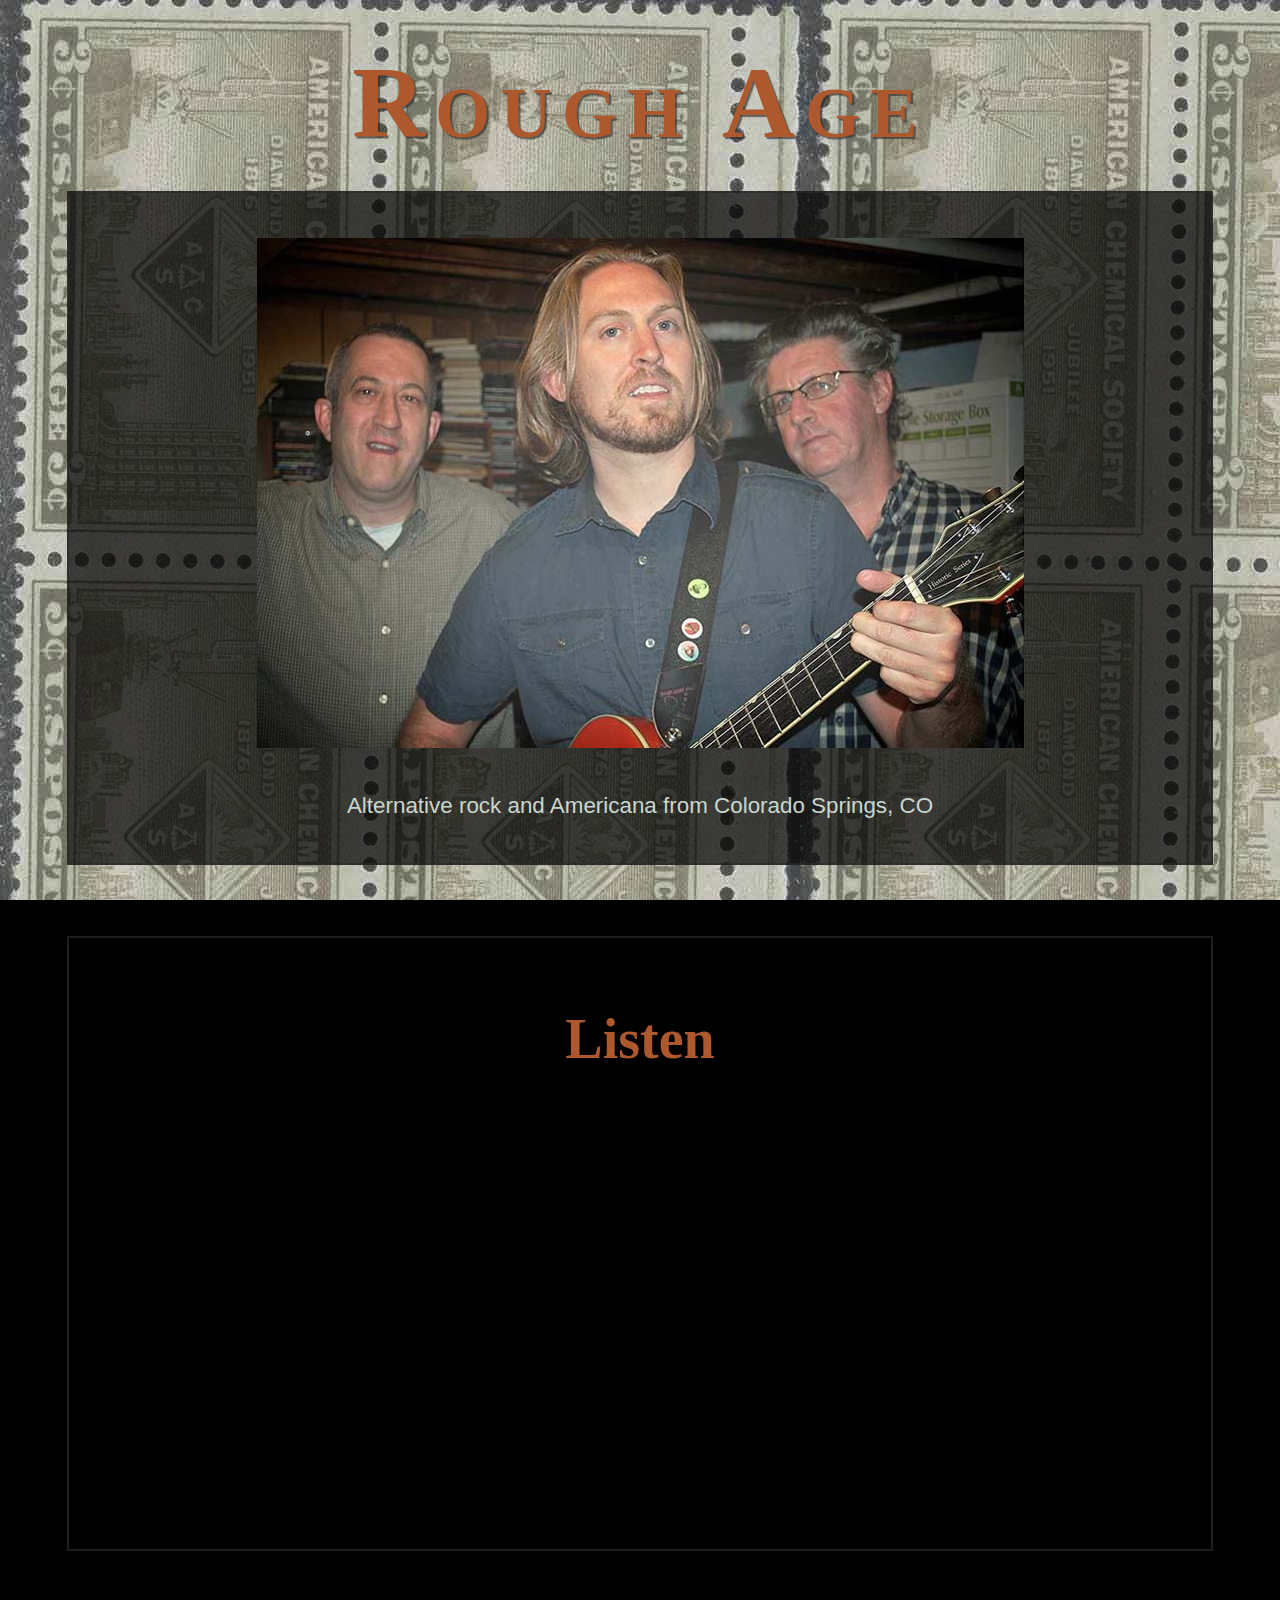
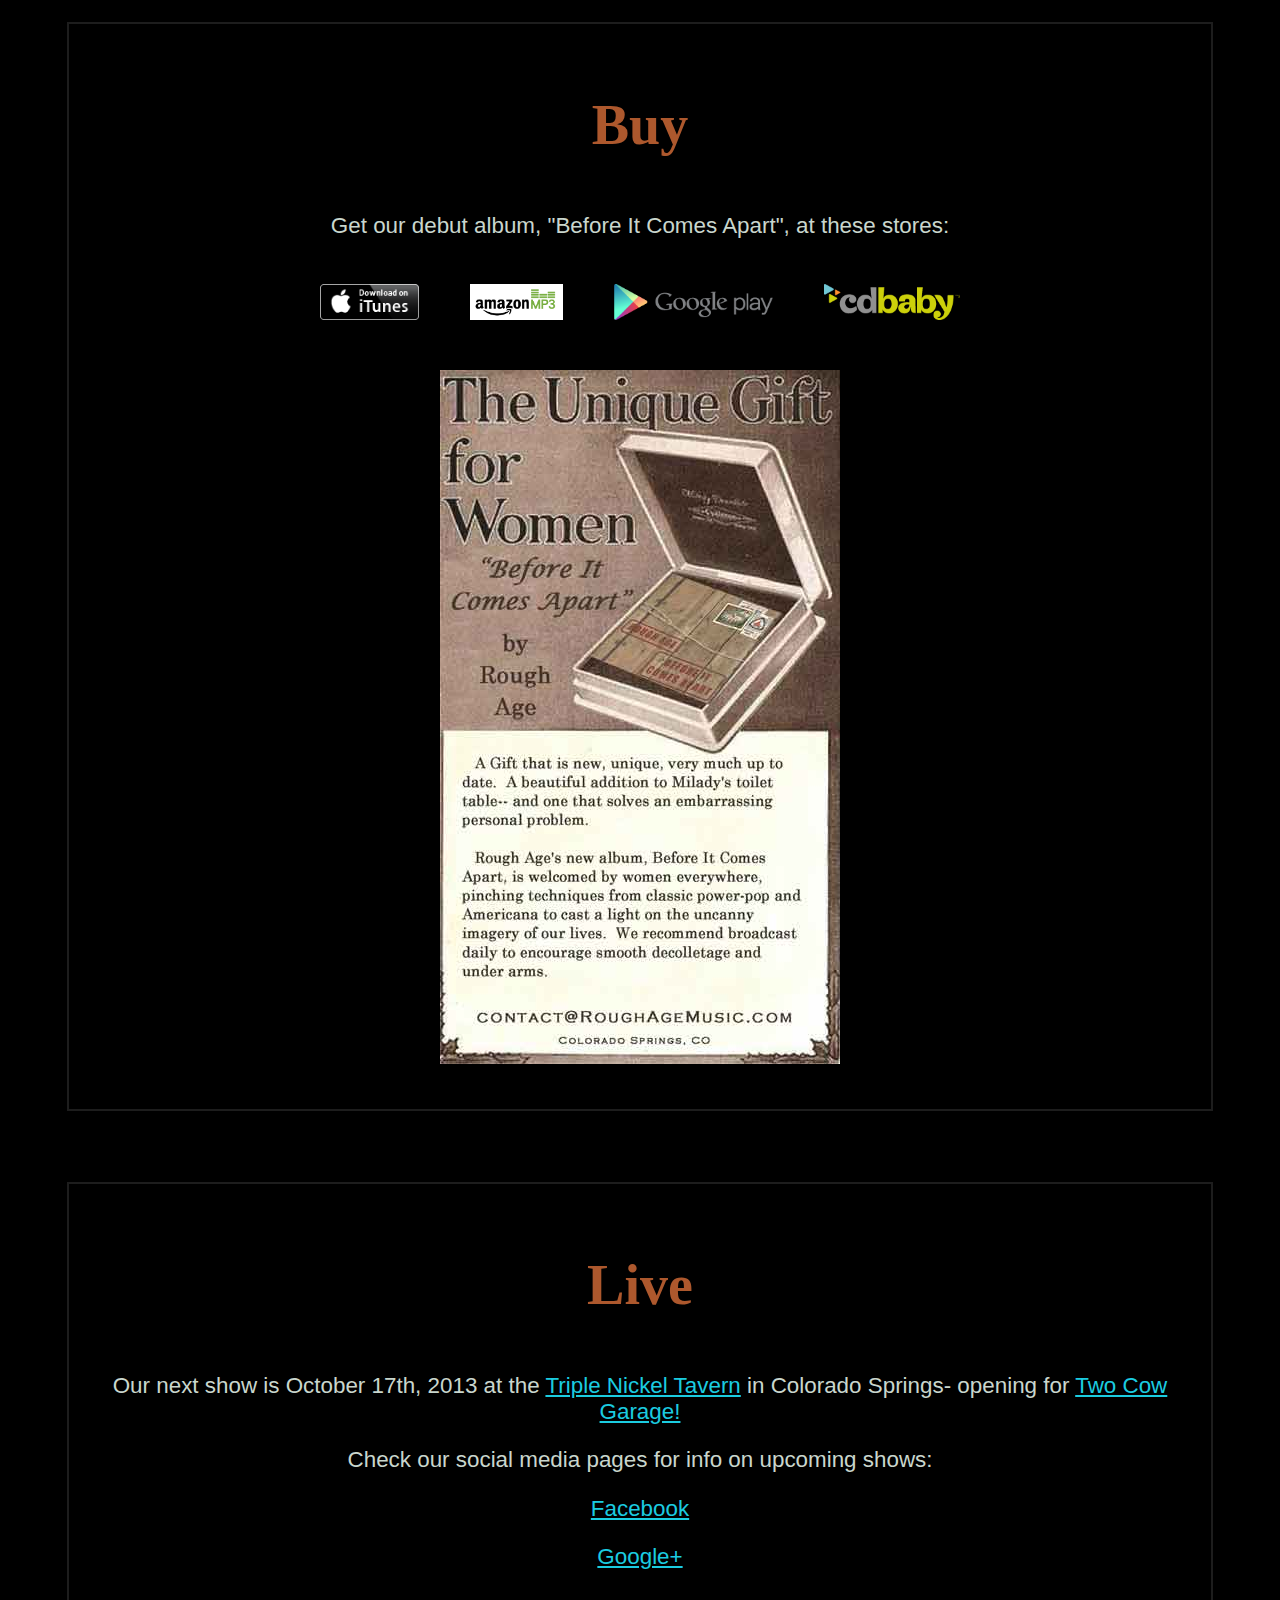
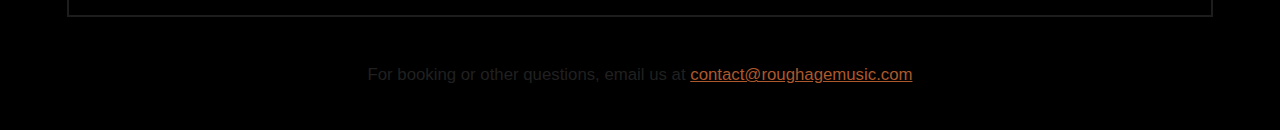
<file: index.html>
<!DOCTYPE HTML PUBLIC "-//W3C//DTD HTML 4.01 Transitional//EN">
<html>
  <head>
  <meta http-equiv="content-type" content="text/html; charset=windows-1250">
  <title>Rough Age</title>
   <LINK href="styles/main.css" rel="stylesheet" type="text/css">
   <link rel="icon" 
      type="image/png" 
      href="images/favicon.png">
  </head>
  <body>
    <!-- Facebook like button script: -->
    <div id="fb-root"></div>
    <script>
(function(d, s, id) {
  var js, fjs = d.getElementsByTagName(s)[0];
  if (d.getElementById(id)) return;
  js = d.createElement(s); js.id = id;
  js.src = "//connect.facebook.net/en_US/all.js#xfbml=1";
  fjs.parentNode.insertBefore(js, fjs);
}(document, 'script', 'facebook-jssdk'));
    </script>

    <header>
      <h1> Rough Age </h1>
      <div class="contentpane">
        <img src="images/Basement01_better.jpg" alt="bandphoto" style="inline"/>
        <p>Alternative rock and Americana from Colorado Springs, CO</p>
        
        <!-- Facebook Like button: -->
        <div class="fb-like" data-href="http://facebook.com/roughagemusic" data-width="200" data-height="100" data-colorscheme="light" data-layout="standard" data-action="like" data-show-faces="true" data-send="false" style="background-color:white"></div>
	  </div>
    </header>
    
    <br/>
    
    <div class="contentpane">
      <h2>Listen</h2>
      <iframe width="100%" height="400" scrolling="no" frameborder="no" src="https://w.soundcloud.com/player/?url=http%3A%2F%2Fapi.soundcloud.com%2Fusers%2F58888082&amp;color=914a26&amp;auto_play=false&amp;show_artwork=true"></iframe>
    </div>
    
    </br>
    
    <div class="contentpane">
      <h2>Buy</h2>
      <p>Get our debut album, "Before It Comes Apart", at these stores:</p>
      <style> a img{height:1.6em;}</style>
        <!-- iTunes -->
        <a href="https://itunes.apple.com/us/album/before-it-comes-apart/id695171357?uo=4" target="itunes_store" ><img src="images/ituneslogo.png" alt="iTunes Store" /></a>
        <!-- Amazon -->
        <a href="http://www.amazon.com/Before-Comes-Apart-Rough-Age/dp/B00EUPF8BM" target="_blank"><img src="images/amazonmp3logo.png" alt="Amazon MP3 Store" /></a>
        <! -- Google Play -->
        <a href="https://play.google.com/store/music/album/Rough_Age_Before_It_Comes_Apart?id=Bxwo5gkfj3kglpss6oe3m3xk7iy" target="_blank"><img src="images/googleplaylogo.png" alt="Google Play" style="background-color:white height:1.6em"/></a>
        <!-- CD Baby -->
        <a href="http://www.cdbaby.com/cd/roughage" target="_blank"><img src="images/cdbabylogo.png" style="background-color:black height:1.6em" alt="CD Baby" /></a>
      <br/>
      <img src="images/bica_mailer_12.jpg" alt="albumart"/>
    </div>
    
    <br/>

	<div class="contentpane">
      <h2>Live</h2>
      <p>
      Our next show is October 17th, 2013 at the <a href="http://www.triplenickeltavern.com/">Triple Nickel Tavern</a> in Colorado Springs- opening for <a href="https://www.facebook.com/pages/Two-Cow-Garage/15327419845">Two Cow Garage!</a>
      </p>
      <p>Check our social media pages for info on upcoming shows:</p>
        <a href="http://facebook.com/roughagemusic">Facebook</a>
      </p>
      <p>
        <a href="https://plus.google.com/107268082603509210980" rel="publisher">Google+</a>
      </p>
    </div>
    
    <br/>
    
    <footer>
        For booking or other questions, email us at <a href="mailto:contact@roughagemusic.com">contact@roughagemusic.com</a>
    </footer>

  </body>
</html>
</file>
<file: styles/main.css>
/* CSS Document */
    
body {
    background-color: #000000;
    background-image:url('../images/ext_chem_stamps_olive_73pct.jpg');
    background-attachment:fixed;
    color: c4c3b2;
    font-family: Arial, sans-serif;
    font-size: 1.4em;
    text-align: center;
    margin: 2em;
}

.contentpane {
    margin: 1em;
    padding: 1em;
    /* background-image: linear-gradient(-135deg, rgba(15,15,15,.4), rgba(25,25,45,.4)); */
    /* Need to provide a solid color as a backup for dumb browsers: */
    background-color: #181818;
    background-color: rgba(0,0,0,.7);
    border-style: solid;
    border-width: 2px;
    border-color: rgba(42,42,42,0.7);
}
    
h1 {
    font-family: "Garamond";
    font-size: 4.5em;
    font-variant: small-caps;
    letter-spacing: 0.1em;
    margin-top: 0.3em;
	margin-bottom: 0.3em;
    color: ad582d;
    text-shadow: 2px 2px 1px rgba(44,44,44,0.66);
}

img {
    padding: 1em;
    max-width: 95%;
    max-height: 95%;
}

p {
    font-size: 1.0em;
    color: #c9d6cd;
}

h2 {
    font-family: "Bookman Antiqua";
	font-size: 2.5em;
    color: ad582d;
    margin-bottom: 1.0em;
    text-shadow: 1px 1px 1px rgba(0,0,0,1.0);
}

a:link    { color: #1bcce0 }
a:visited { color: #1bcce0 }
a:hover   { color: #b6c6fa }
a:active  { color: #b6c6fa }

footer {
    font-size: 0.75em;
    color: 202020;
}

footer a:link    { color: #ad582d }
footer a:visited { color: #ad582d }
footer a:hover   { color: #ad582d }
footer a:active  { color: #ad582d }
</file>
